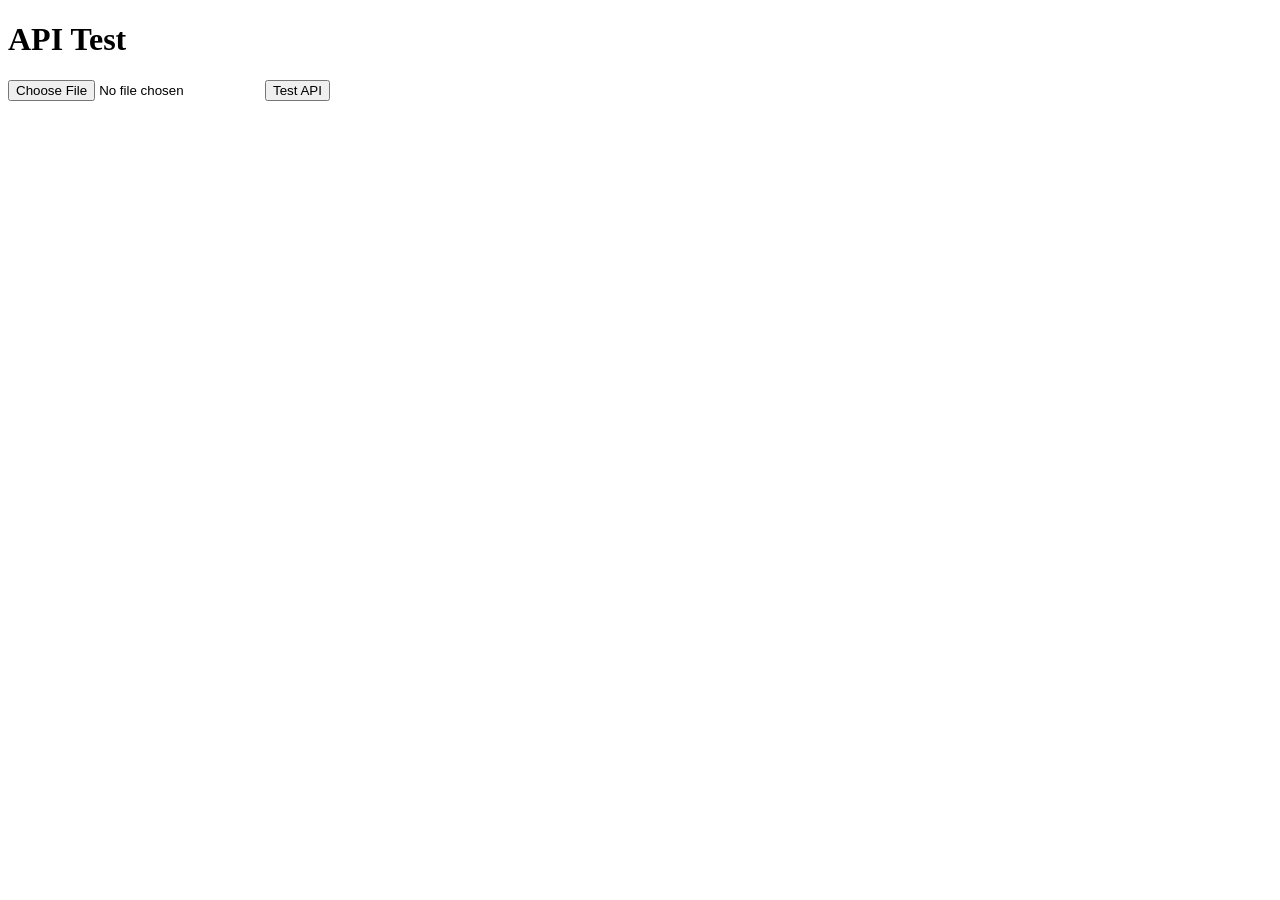
<file: test_api.html>
<!DOCTYPE html>
<html>
<head>
    <title>API Test</title>
</head>
<body>
    <h1>API Test</h1>
    <input type="file" id="fileInput" accept="image/*">
    <button onclick="testAPI()">Test API</button>
    <div id="result"></div>

    <script>
        async function testAPI() {
            const fileInput = document.getElementById('fileInput');
            const resultDiv = document.getElementById('result');

            if (!fileInput.files[0]) {
                resultDiv.textContent = 'Please select a file first';
                return;
            }

            const formData = new FormData();
            formData.append('media', fileInput.files[0]);

            try {
                resultDiv.textContent = 'Sending request...';
                const response = await fetch('http://127.0.0.1:5000/api/predict', {
                    method: 'POST',
                    body: formData
                });

                resultDiv.textContent = `Status: ${response.status}\n${await response.text()}`;
            } catch (error) {
                resultDiv.textContent = `Error: ${error.message}`;
            }
        }
    </script>
</body>
</html>
</file>
